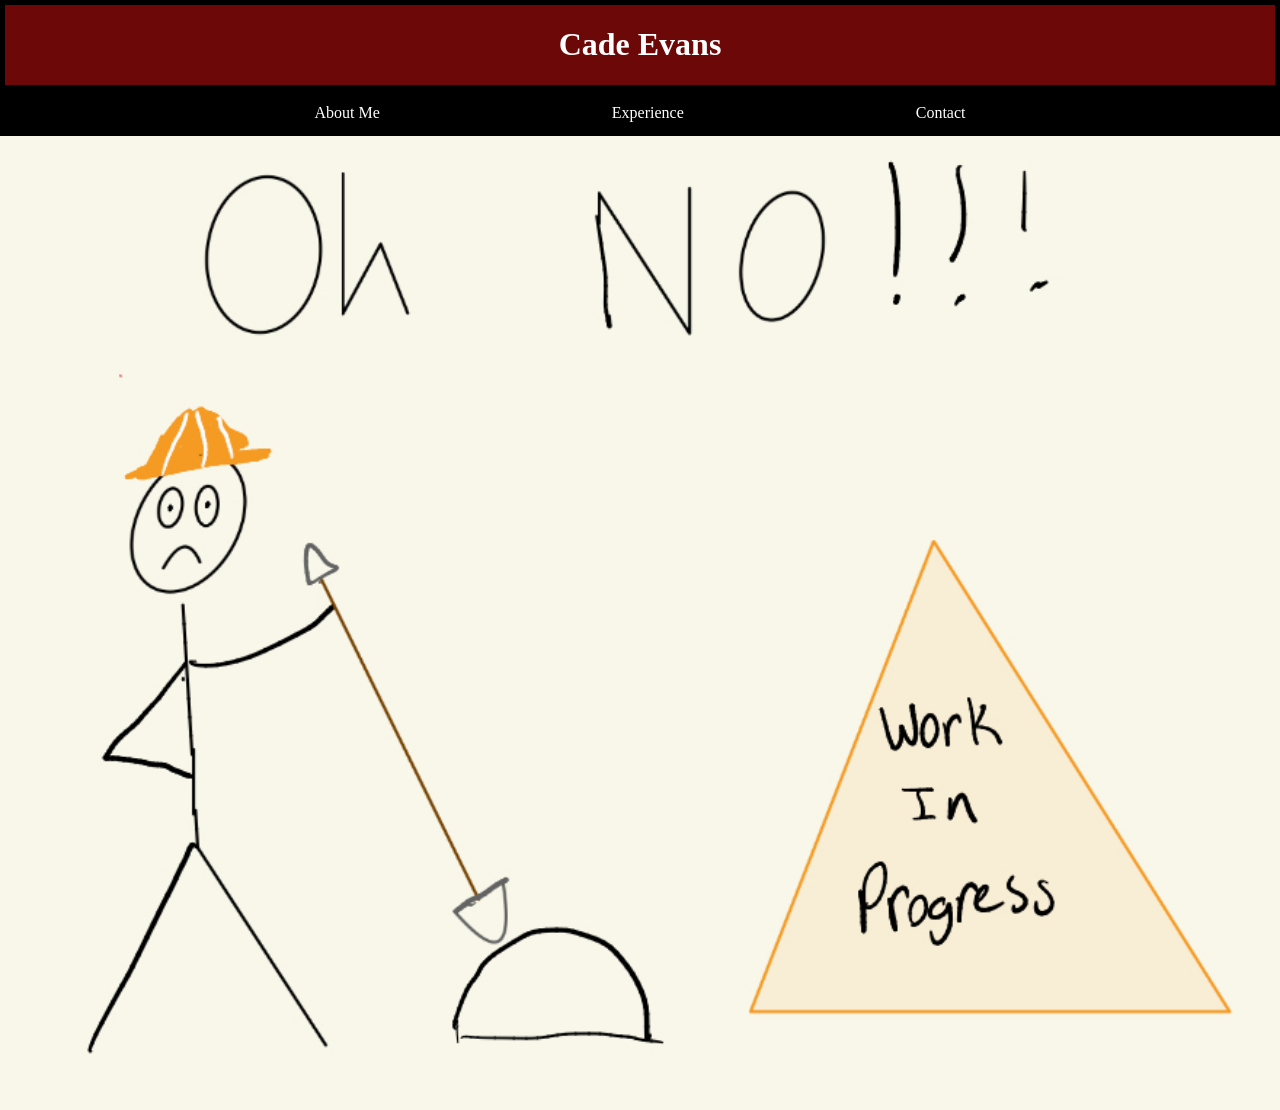
<file: index.html>
<!DOCTYPE html>
<html lang="en">
<head>
    <meta charset="UTF-8">
    <meta name="viewport" content="width=device-width, initial-scale=1.0">
    <link rel ="stylesheet" href = "css/style.css">
    <title>Cade Evans</title>
</head>
<body>
    <header>
        <div class="header">
            <div class="name">
            <h1> <a href="index.html">Cade Evans</a></h1>
            </div>
        </div>
    </header>
    <nav>
        <div class="navi">
            <ul>
                <li><a href="about.html">About Me</a></li>
                <li><a href="experience.html">Experience</a></li>
                <li><a href="contact.html">Contact</a></li>
            </ul>

        </div>
    </nav>

    <main>
        <img src="\images\WorkInProgress.jpg" alt ="Work In Progress">
    </main>

    <section>

    </section>

    <aside>

    </aside>

    <footer>

    </footer>
    
</body>
</html>
</file>
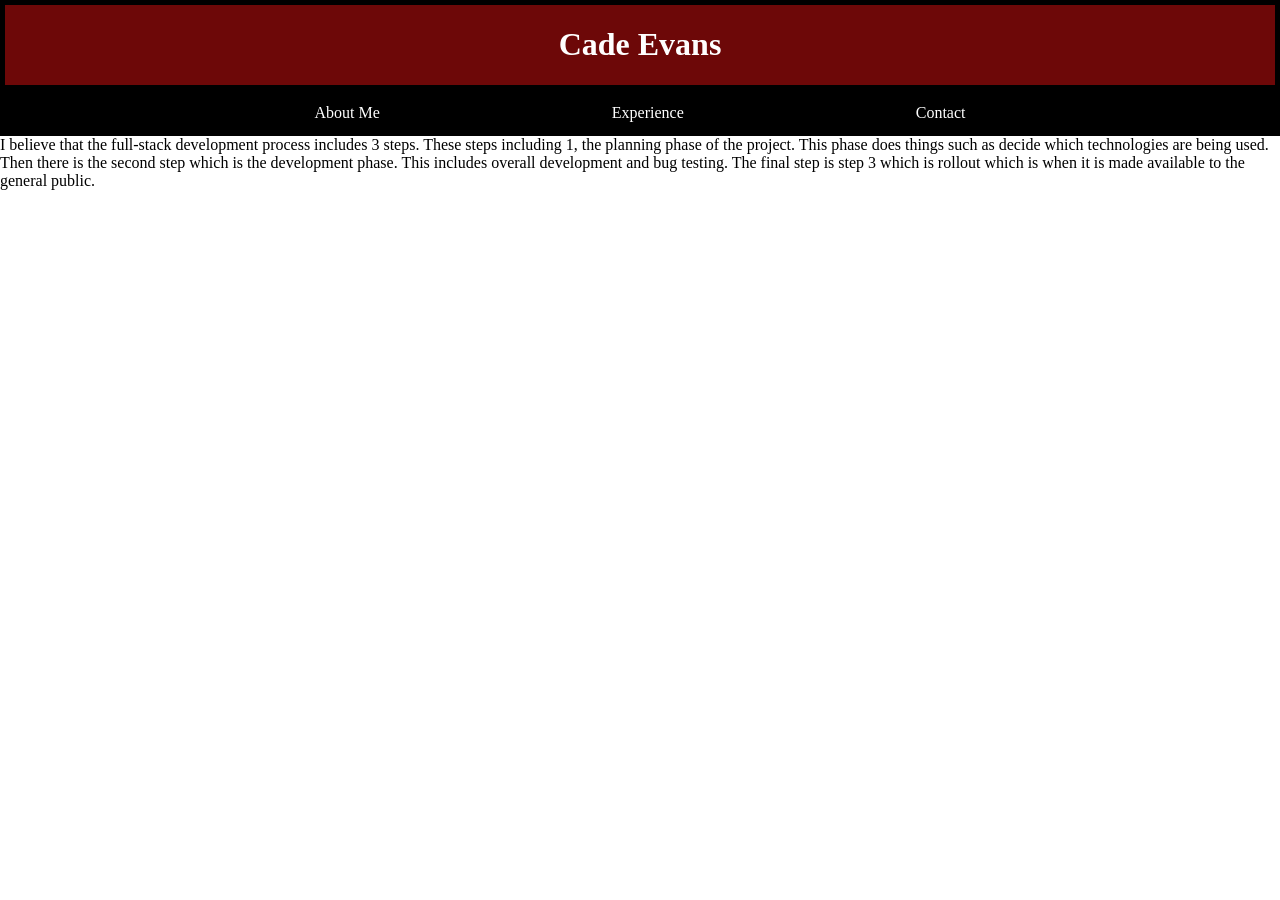
<file: about.html>
<!DOCTYPE html>
<html lang="en">
<head>
    <meta charset="UTF-8">
    <meta name="viewport" content="width=device-width, initial-scale=1.0">
    <link rel ="stylesheet" href = "css/style.css">
    <title>Cade Evans</title>
</head>
<body>
    <header>
        <div class="header">
            <div class="name">
            <h1> <a href="index.html">Cade Evans</a></h1>
            </div>
        </div>
    </header>
    <nav>
        <div class="navi">
            <ul>
                <li><a href="about.html">About Me</a></li>
                <li><a href="experience.html">Experience</a></li>
                <li><a href="contact.html">Contact</a></li>
            </ul>

        </div>
    </nav>

    <main>
        <p> I believe that the full-stack development process includes 3 steps. These steps including 1, the planning phase of the project. This phase does things such as decide which technologies are being used. Then there is the second step which is the development phase. This includes overall development and bug testing. The final step is step 3 which is rollout which is when it is made available to the general public.</p>
    </main>

    <section>

    </section>

    <aside>

    </aside>

    <footer>

    </footer>
    
</body>
</html>
</file>
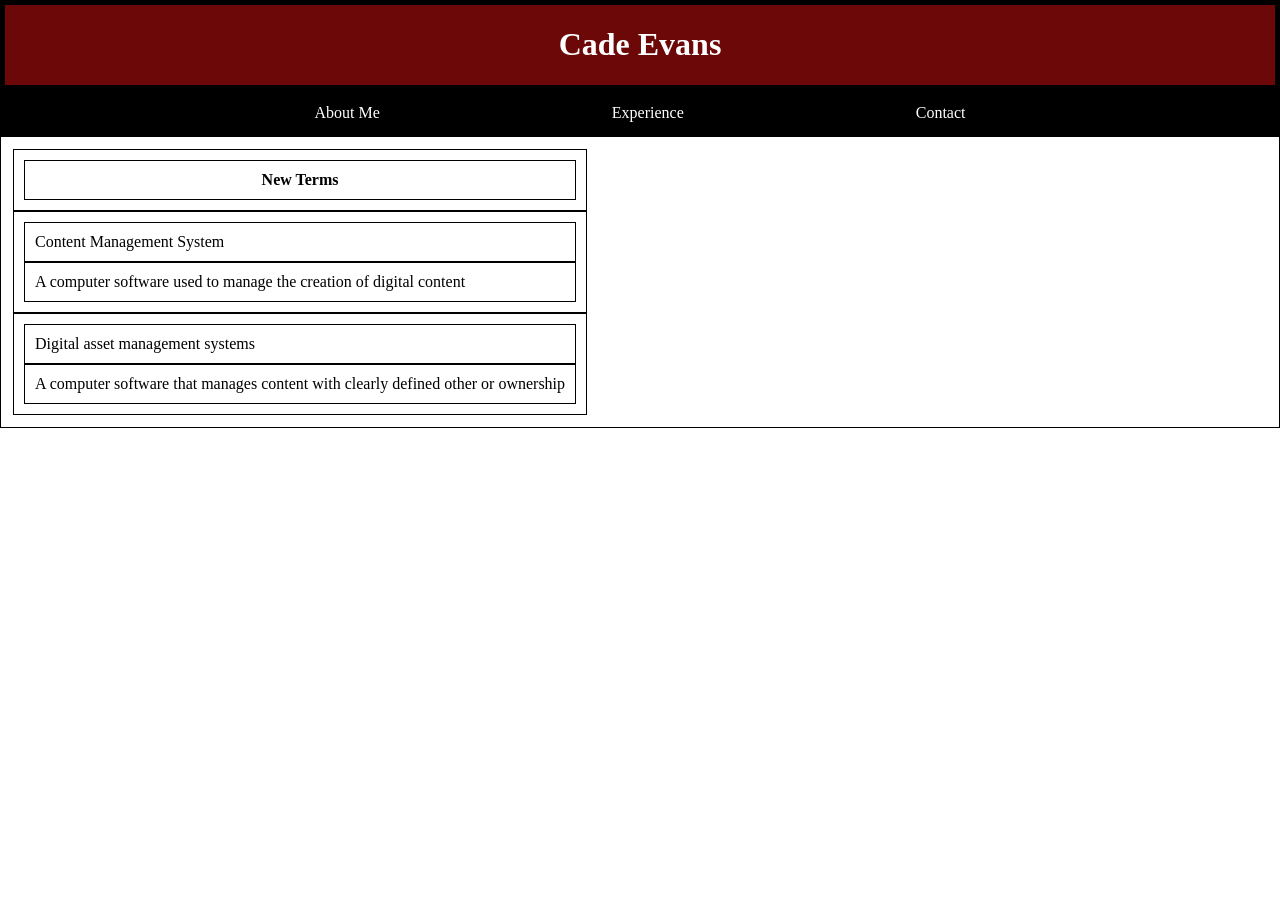
<file: experience.html>
<!DOCTYPE html>
<html lang="en">
<head>
    <meta charset="UTF-8">
    <meta name="viewport" content="width=device-width, initial-scale=1.0">
    <link rel ="stylesheet" href = "css/style.css">
    <title>Cade Evans</title>
</head>
<body>
    <header>
        <div class="header">
            <div class="name">
            <h1> <a href="index.html">Cade Evans</a></h1>
            </div>
        </div>
    </header>
    <nav>
        <div class="navi">
            <ul>
                <li><a href="about.html">About Me</a></li>
                <li><a href="experience.html">Experience</a></li>
                <li><a href="contact.html">Contact</a></li>
            </ul>

        </div>
    </nav>

    <main>

        <table>
            <tr>
                <th> New Terms</th>
            </tr>
            <tr>
                <td> Content Management System</th>
                <td> A computer software used to manage the creation of digital content</th>
            </tr>
            <tr>
                <td> Digital asset management systems</th>
                <td> A computer software that manages content with clearly defined other or ownership</th>
            </tr>
        </table>
    </main>

    <section>

    </section>

    <aside>

    </aside>

    <footer>

    </footer>
    
</body>
</html>
</file>
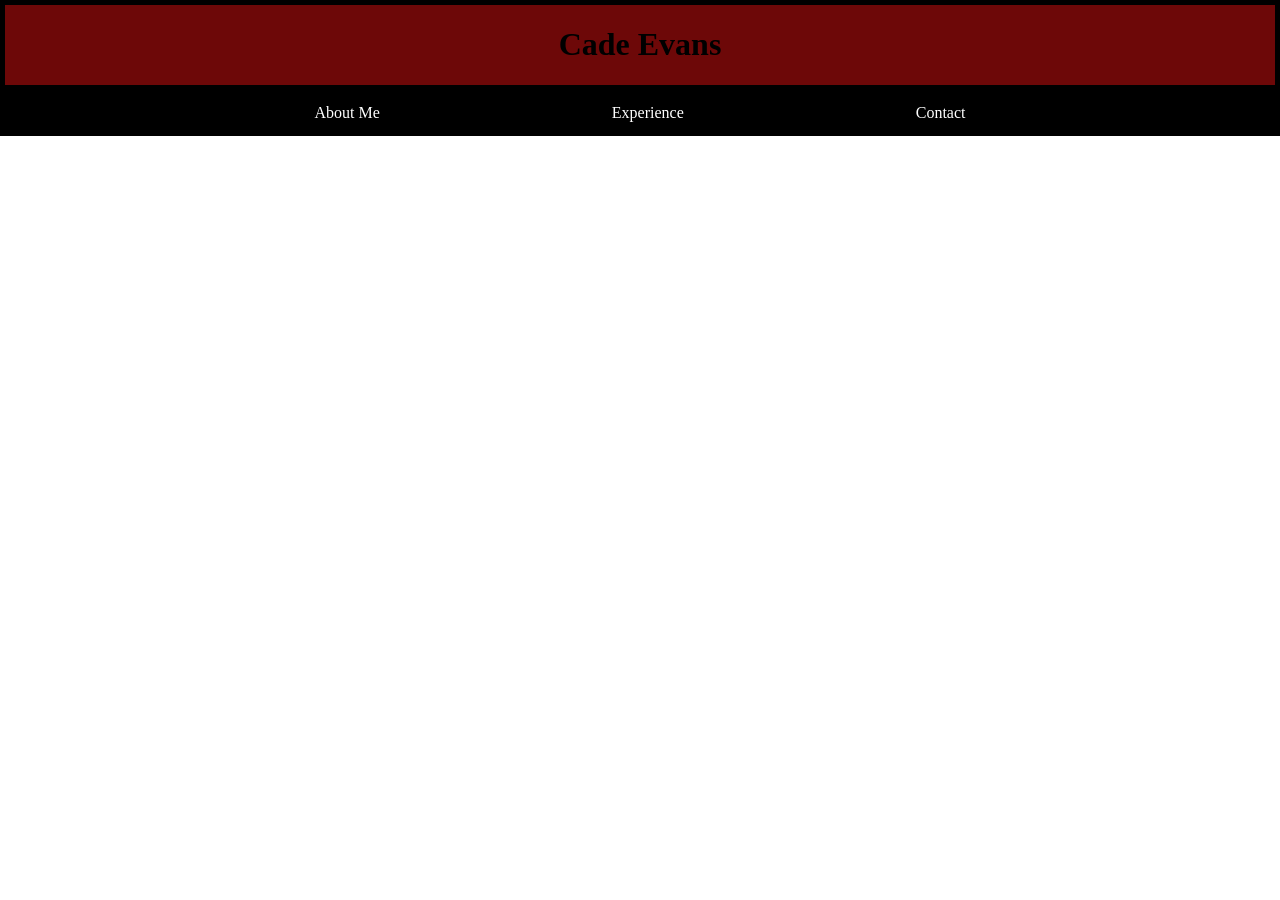
<file: template.html>
<!DOCTYPE html>
<html lang="en">
<head>
    <meta charset="UTF-8">
    <meta name="viewport" content="width=device-width, initial-scale=1.0">
    <link rel ="stylesheet" href = "css/style.css">
    <title>Cade Evans</title>
</head>
<body>
    <header>
        <div class="header">
            <div class="name">
            <h1> Cade Evans </h1>
            </div>
        </div>
    </header>
    <nav>
        <div class="navi">
            <ul>
                <li><a href="about.html">About Me</a></li>
                <li><a href="experience.html">Experience</a></li>
                <li><a href="contact.html">Contact</a></li>
            </ul>

        </div>
    </nav>

    <main>

    </main>

    <section>

    </section>

    <aside>

    </aside>

    <footer>

    </footer>
    
</body>
</html>
</file>
<file: css/style.css>
body, header, nav, main, footer, aside {
	margin: 0;
	padding: 0;
	border: 0;
}

body{
    background-color: rgb(255, 255, 255);
    text-decoration: none;
}

header {
    text-decoration: none;
}

.header {
    display: flex;
    justify-content: center;
    align-items: center;
    background-color: rgb(109, 8, 8);
    border: 5px solid rgb(0, 0, 0);
    text-decoration: none;
}

.header .name a {
    color:rgb(255, 255, 255);
    text-decoration: none;
}


ul {
    list-style-type: none;
    margin: 0;
    padding: 0;
    background-color: black;
    display: flex;
    justify-content: center;
    gap: 200px;
}

ul li a {
  display: block;
  color: white;
  padding: 14px 16px;
  text-decoration: none;
}

ul li a:hover {
  background-color: rgb(95, 95, 95);
}

main img {
    display: block;
    width: 100%;
    height: 50%;
    background-size: cover;
}

main table, th, td, tr{
    display: block;
    padding: 10px;
    border: 1px solid;
    justify-content: center;
}

main p {
    display: inline;
    justify-content: center;
}
</file>
